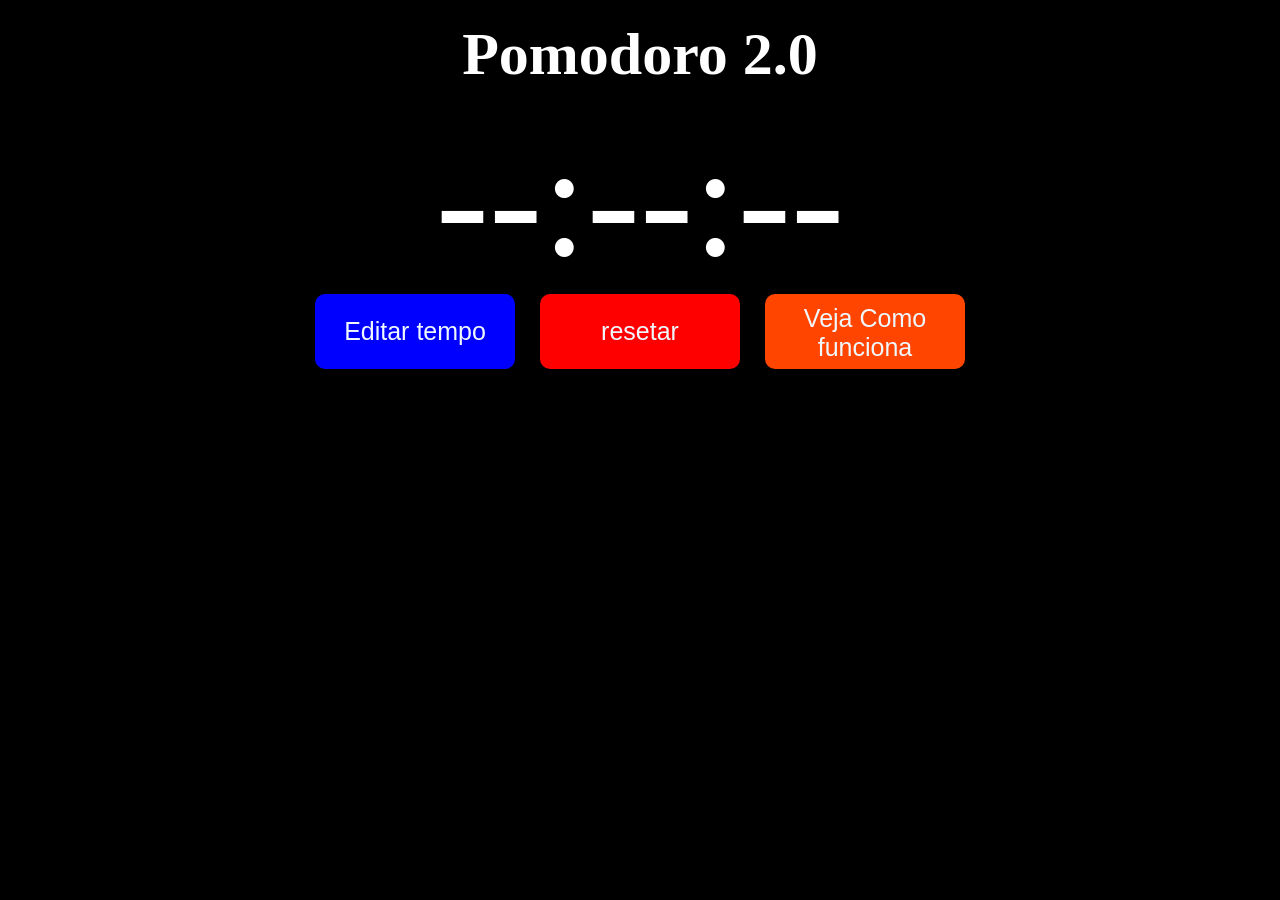
<file: index.html>
<!DOCTYPE html>
<html lang="en">
<head>
    <meta charset="UTF-8">
    <meta name="viewport" content="width=device-width, initial-scale=1.0">
    <title>Pomodoro 2.0</title>
    <link rel="shortcut icon" href="favicon.ico" type="image/x-icon">
    <link rel="stylesheet" href="style.css">
</head>
<body>
        <h1>Pomodoro 2.0</h1>
     <div class="relogio" id="relogio">--:--:--</div>
     <div class="botoes">
      
        <button style="background-color: blue;" onclick="EditarTempo()">Editar tempo</button>
        
        <button style="background-color: red;" onclick="resetar()">resetar</button>
    
        <button style="background-color: orangered;" onclick="tutorial()">Veja Como funciona</button>
    </div>                               
  <div id="editartemp" class="editartemp">   
   

    <div class="modal">
      <button class="fechar" onclick="fecharModal()">
            X
        </button>
    <div class="campo">
       <p>Tempo de atividade:</p>

    <div class="linhaInputs">
        <input type="number" id="tempoH" placeholder="hora">

        <input type="number" id="tempoM" placeholder="minutos">

        <input type="number" id="tempoS" placeholder="segundos">
    </div>
    
    </div>

<div class="campo">
    <p>Tempo de descanso: </p>

    <input class="tempo" id="timedescanso" type="number" placeholder="minutos">
</div>

<div class="campo">
    <p>Digite quantas vezes esse ciclo vai se repetir </p>

    <input type="number" id="repetir" placeholder="Repetir ciclo">
</div>

     <button style="background-color: green;" onclick="iniciar()">iniciar</button>   
</div>
    </div>
    
    <div id="tutorias" class="tutorial" >
        <div class="modal">
            <button class="fechar" style="color: antiquewhite;" onclick="fecharTutorial()">X</button>
            <p>
    Bem-vindo ao editor de tempo. Aqui você define como o ciclo do relógio irá funcionar.
</p>
<br>
<p>
    O primeiro campo representa as <strong>horas</strong> da atividade.
    Digite apenas números inteiros.
</p>
<br>
<p>
    O segundo campo representa os <strong>minutos</strong>.
    Você pode usar esse campo sozinho ou combinado com horas e segundos.
</p>
<br>
<p>
    O terceiro campo define os <strong>segundos</strong>.
    Ele é útil para testes rápidos ou ciclos curtos.
</p>
<br>
<p>
    Logo abaixo existe o campo de <strong>tempo de descanso</strong>.
    Nele você informa quantos minutos o descanso irá durar após o término da atividade.
</p>
<br>
<p>
    O último campo controla a <strong>repetição do ciclo</strong>.
    Por exemplo:
    se você digitar 3, o relógio executará atividade + descanso três vezes.
</p>
<br>
<p>
    Após preencher os campos, clique no botão <strong>Iniciar</strong>
    para começar o contador.
</p>
            
        </div>
    </div>
    
<script src="script.js"></script>
</body>
</html>
</file>
<file: style.css>
*{
    padding: 0;
    margin: 0;
}

body{
    background-color: black;
    color: white;
    font-size: 30px;
    margin-top: 20px;
    text-align: center;
}
.geral{
    display: flex;
}
.inTempo{
display: flex;
}

.relogio{
   
    margin: auto;
    margin-top: 20px;
    
    display: flex;
    justify-content: center;
    align-items: center;


    font-size: 10rem;
}
.campo{
    display: flex;
    flex-direction: column;
    align-items: center;
    gap:10px;
}

.linhaInputs{
    display: flex;
    gap: 10px;
}

.botoes{
    display: flex;
    flex-direction: row;
    
    justify-content: center;
    align-items: center;
    
    gap: 25px;
}

.botoes button{
    color: aliceblue;
}
.botoes button{
    height: 3em;
    width: 8em;
    font-size: 25px;
    border-radius: 10px;
    text-align: center;
}

.editartemp{
    position: fixed;
    top: 0;
    left: 0;
    width: 100%;
    height: 100%;

    background-color: #0000;

    display: none;

    justify-content: center;
    align-items: center;
}

.modal{
    background-color: #2c2c2c;
    padding: 30px;
    border-radius: 15px;

    width: auto;
    
    display: flex;
    flex-direction: column;
    gap: 15px;
}

input{
    padding: 10px;
    border: none;
    border-radius: 8px;
    
    font-size: 30px;
}

/* BOTÕES */

button{
    padding: 10px;
    border: none;
    border-radius: 8px;

    color: white;
    font-size: 30px;

    cursor: pointer;
}

.fechar{
   background-color: transparent;
   font-size: 25px;
    margin-left:72rem;

    
}

.tutorial{
  position: fixed;
    top: 0;
    left: 0;
    width: 100%;
    height: 100%;

    background-color: #0000;

    display: none;

    justify-content: center;
    align-items: center;


}
</file>
